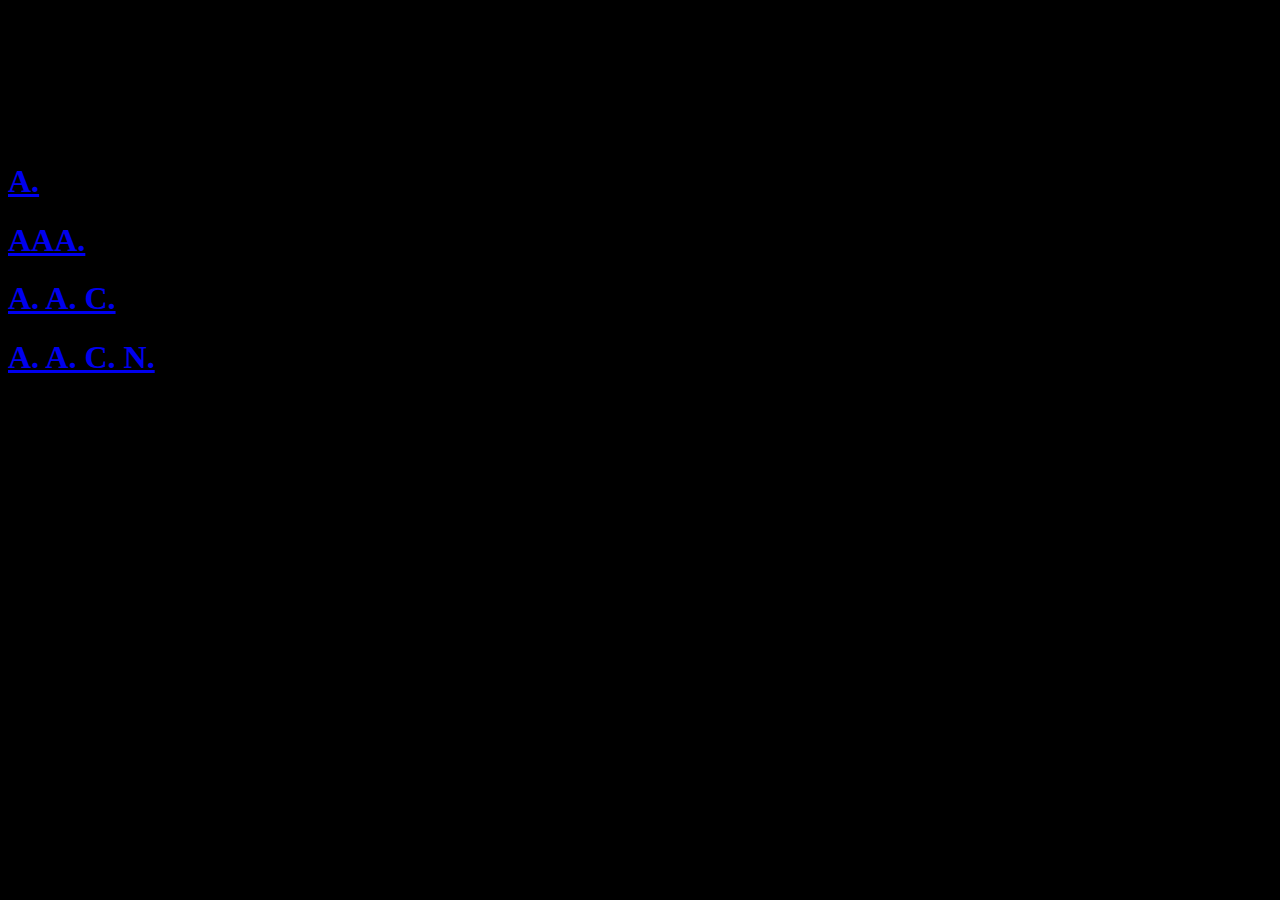
<file: index.html>
<!DOCTYPE html>
<html>
	<head>
		<title>Title</title>
		<link rel="stylesheet" href="styles.css">
	</head>
	<body>
	<iframe src="https://www.monero.how/widget" style="width:210px;
  height:130px;" allowTransparency="true" border="0" hideFocus="true" marginwidth="0"
  marginheight="0" hspace="0" vspace="0" frameBorder="no"></iframe>
	<h1><a class="definition" href="definitions/A..html">A.</a></h1>
<h1><a class="definition" href="definitions/AAA..html">AAA.</a></h1>
<h1><a class="definition" href="definitions/A. A. C..html">A. A. C.</a></h1>
<h1><a class="definition" href="definitions/A. A. C. N..html">A. A. C. N.</a></h1>
	</body>
</html>
</file>
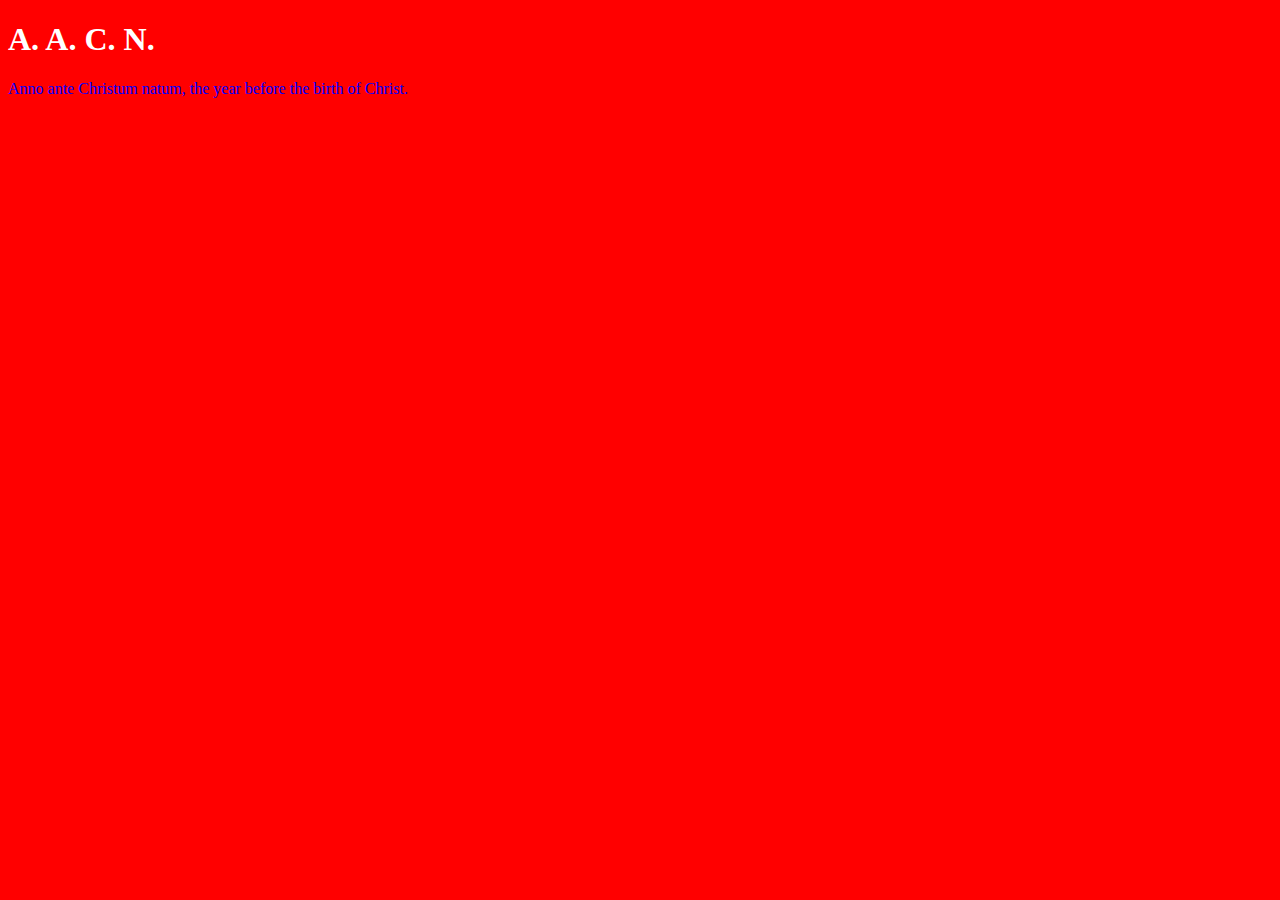
<file: definitions/A. A. C. N..html>
<!DOCTYPE html>
<html>
	<head>
		<title>A. A. C. N. - BLD</title>
		<link rel="stylesheet" href="word_styles.css">
	</head>
	<body>
		<h1>A. A. C. N.</h1>
		<p>  Anno ante Christum natum,  the year before the birth of Christ. </p>
	</body>
</html>
</file>
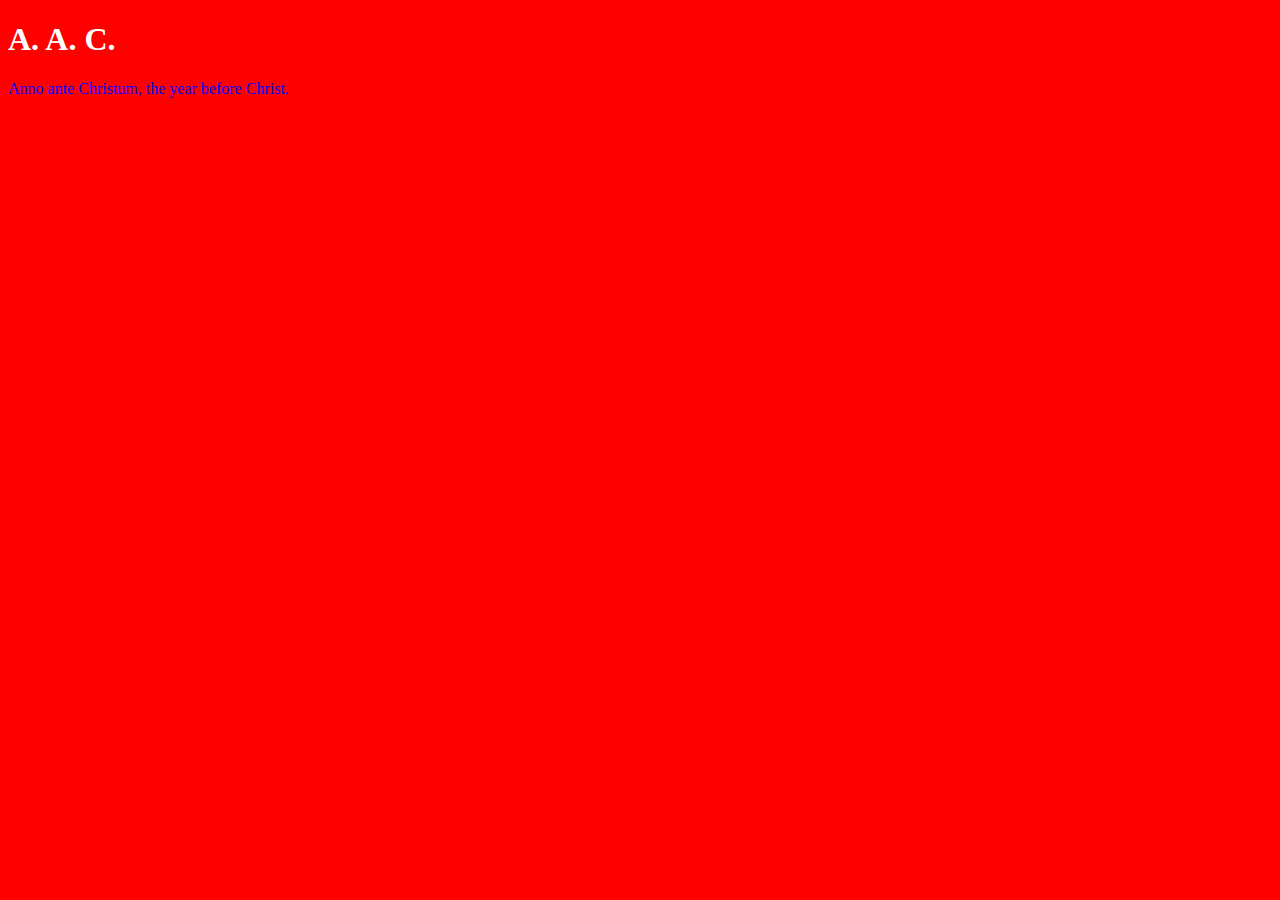
<file: definitions/A. A. C..html>
<!DOCTYPE html>
<html>
	<head>
		<title>A. A. C. - BLD</title>
		<link rel="stylesheet" href="word_styles.css">
	</head>
	<body>
		<h1>A. A. C.</h1>
		<p>  Anno ante Christum,  the year before Christ. </p>
	</body>
</html>
</file>
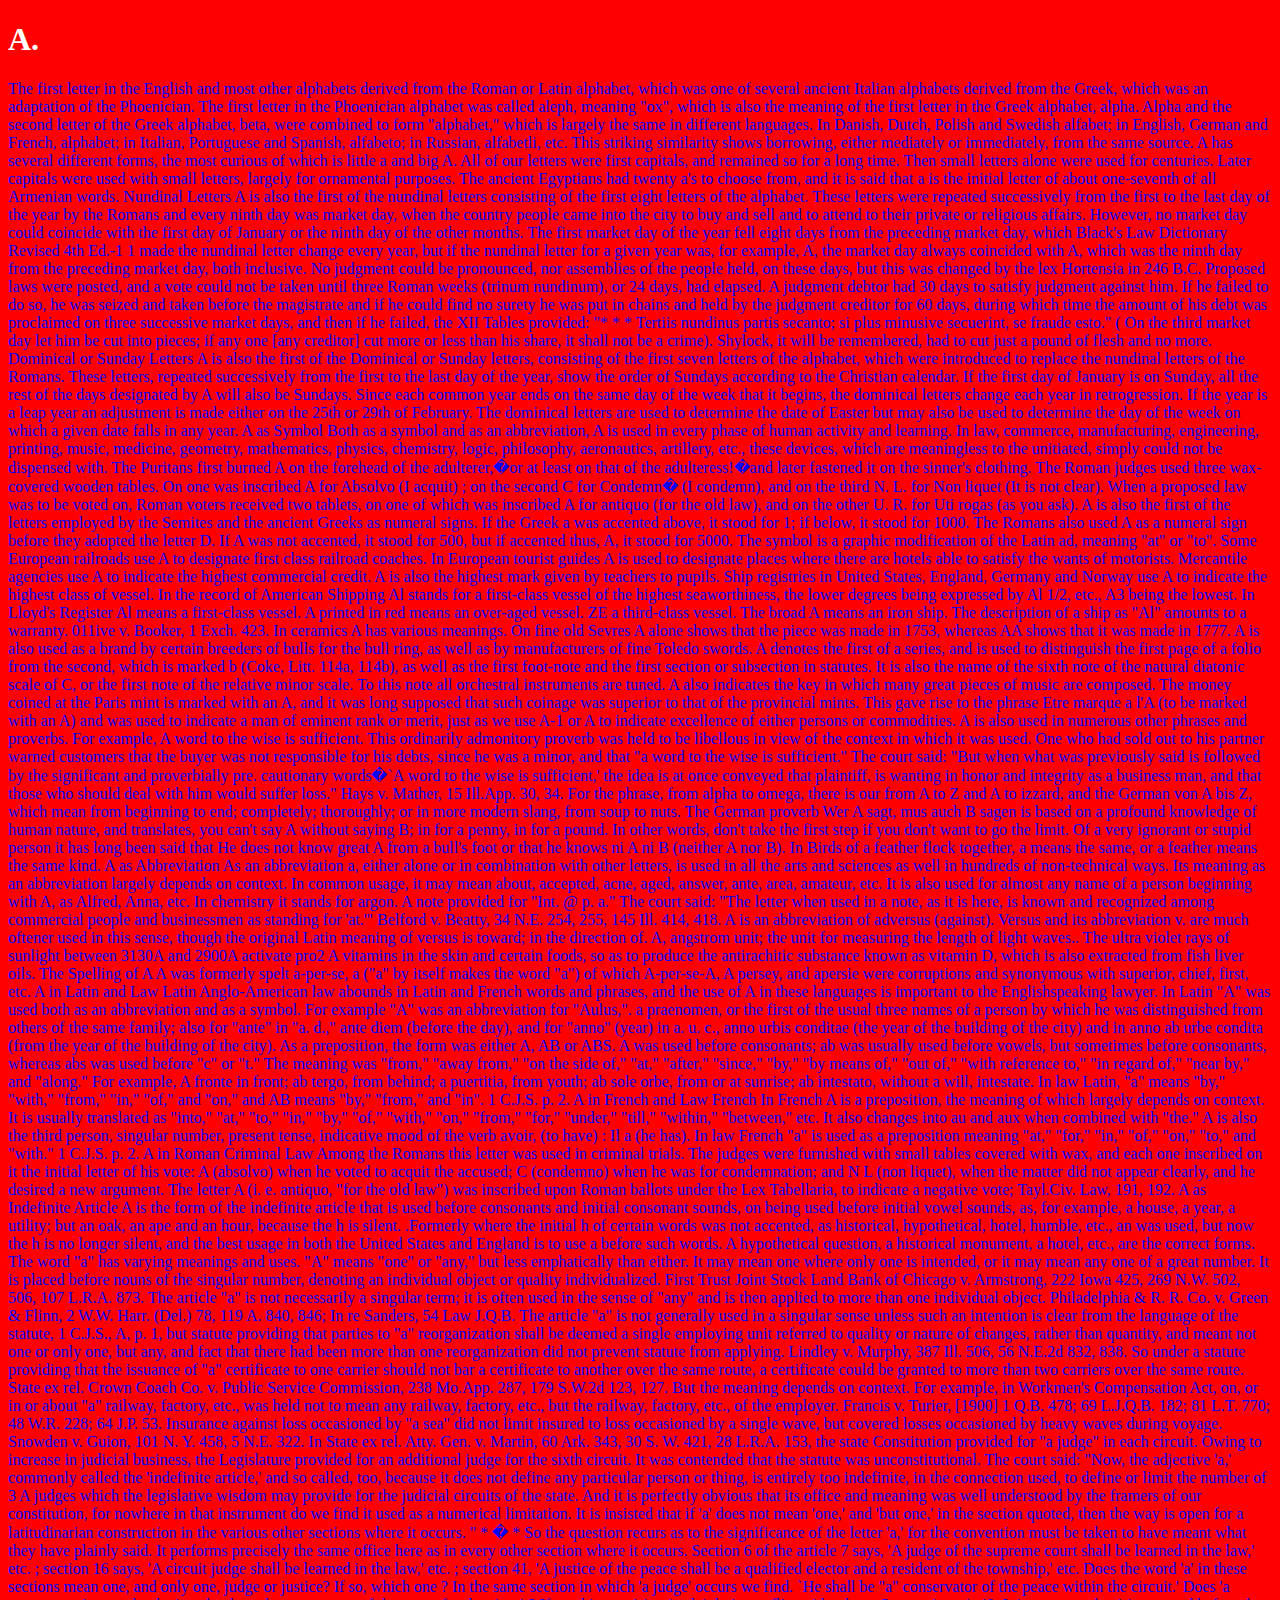
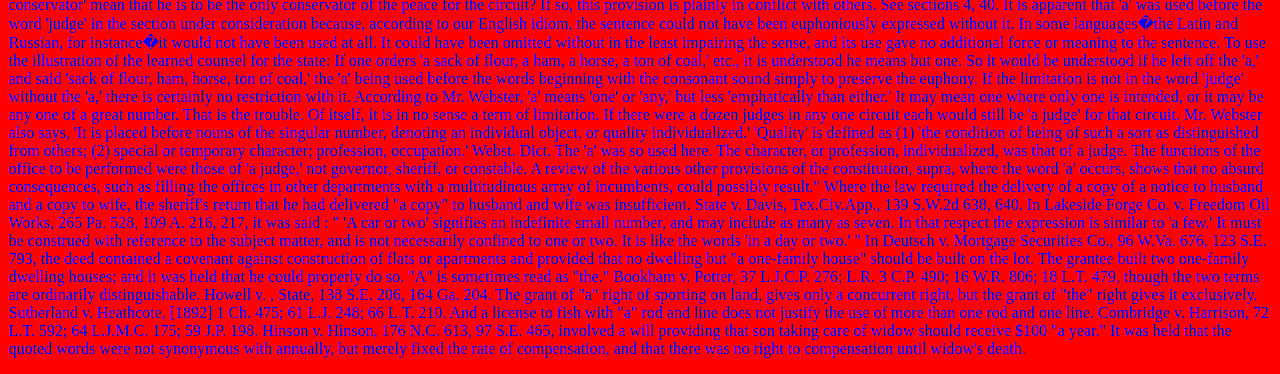
<file: definitions/A..html>
<!DOCTYPE html>
<html>
	<head>
		<title>A. - BLD</title>
		<link rel="stylesheet" href="word_styles.css">
	</head>
	<body>
		<h1>A.</h1>
		<p>  The first letter in the English and most other alphabets derived from the Roman or Latin alphabet, which was one of several ancient Italian alphabets derived from the Greek, which was an adaptation of the Phoenician. The first letter in the Phoenician alphabet was called  aleph,  meaning "ox", which is also the meaning of the first letter in the Greek alphabet,  alpha. Alpha  and the second letter of the Greek alphabet,  beta,  were combined to form "alphabet," which is largely the same in different languages. In Danish, Dutch, Polish and Swedish  alfabet; in English, German and French,  alphabet;  in Italian, Portuguese and Spanish,  alfabeto;  in Russian,  alfabetli,  etc. This striking similarity shows borrowing, either mediately or immediately, from the same source. A has several different forms, the most curious of which is little a and big A. All of our letters were first capitals, and remained so for a long time. Then small letters alone were used for centuries. Later capitals were used with small letters, largely for ornamental purposes. The ancient Egyptians had twenty a's to choose from, and it is said that a is the initial letter of about one-seventh of all Armenian words. Nundinal Letters A  is  also the first of the nundinal letters consisting of the first eight letters of the alphabet. These letters were repeated successively from the first to the last day of the year by the Romans and every ninth day was market day, when the country people came into the city to buy and sell and to attend to their private or religious affairs. However, no market day could coincide with the first day of January or the ninth day of the other months. The first market day of the year fell eight days from the preceding market day, which Black's Law Dictionary Revised 4th Ed.-1 1 made the nundinal letter change every year, but if the nundinal letter for a given year was, for example, A, the market day always coincided with A, which was the ninth day from the preceding market day, both inclusive. No judgment could be pronounced, nor assemblies of the people held, on these days, but this was changed by the  lex Hortensia  in 246 B.C. Proposed laws were posted, and a vote could not be taken until three Roman weeks  (trinum nundinum),  or 24 days, had elapsed. A judgment debtor had 30 days to satisfy judgment against him. If he failed to do so, he was seized and taken before the magistrate and if he could find no surety he was put in chains and held by the judgment creditor for 60 days, during which time the amount of his debt was proclaimed on three successive market days, and then if he failed, the  XII  Tables provided: "*  *  * Tertiis nundinus partis secanto; si plus minusive secuerint, se fraude esto."   ( On the third market day let him be cut into pieces; if any one [any creditor] cut more or less than his share, it shall not be a crime). Shylock, it will be remembered, had to cut just a pound of flesh and no more. Dominical or Sunday Letters A is also the first  of the Dominical or Sunday letters, consisting of the first seven letters of the alphabet, which were introduced to replace the nundinal letters of the Romans. These letters, repeated successively from the first to the last day of the year, show the order of Sundays according to the Christian calendar. If the first day of January is on Sunday, all the rest of the days designated by A will also be Sundays. Since each common year ends on the same day  of  the week that it begins, the dominical letters change each year in retrogression. If the year is a leap year an adjustment  is made either on the 25th or 29th of February. The dominical letters are used to determine the date of Easter but may also be used to determine the day of the week on which a given date falls in any year. A as Symbol Both as a symbol and as an abbreviation, A is used in every phase of human activity and learning. In law, commerce, manufacturing, engineering, printing, music, medicine, geometry, mathematics, physics, chemistry, logic, philosophy, aeronautics, artillery, etc., these devices, which are meaningless to the unitiated, simply could not be dispensed with. The Puritans first burned A on the forehead of the adulterer,�or at least on that of the adulteress!�and later fastened it on the sinner's clothing. The Roman judges used three wax-covered wooden tables. On one was inscribed A for  Absolvo  (I acquit) ; on the second C for  Condemn�  (I condemn), and on the third N. L. for  Non liquet  (It is not clear). When a proposed law was to be voted on, Roman voters received two tablets, on one of which was inscribed A for  antiquo  (for the old law), and on the other U. R. for  Uti rogas  (as you ask). A is also the first of the letters employed by the Semites and the ancient Greeks as numeral signs. If the Greek a was accented above, it stood for 1; if below, it stood for 1000. The Romans also used A as a numeral sign before they adopted the letter D. If A was not accented, it stood for 500, but if accented thus, A, it stood for 5000. The symbol  is a graphic modification of the Latin  ad,  meaning "at" or "to". Some European railroads use A to designate first class railroad coaches. In European tourist guides A is used to designate places where there are hotels able to satisfy the wants of motorists. Mercantile agencies use A to indicate the highest commercial credit. A is also the highest mark given by teachers to pupils. Ship registries in United States, England, Germany and Norway use A to indicate the highest class of vessel. In the record of American Shipping Al stands for a first-class vessel of the highest seaworthiness, the lower degrees being expressed by Al 1/2, etc., A3 being the lowest. In Lloyd's Register Al means a first-class vessel. A printed in red means an over-aged vessel. ZE a third-class vessel. The broad A means an iron ship. The description of a ship as "Al" amounts to a warranty. 011ive  v.  Booker, 1 Exch. 423. In ceramics A has various meanings. On fine old Sevres A alone shows that the piece was made in 1753, whereas AA shows that it was made in 1777. A is also used as a brand by certain breeders of bulls for the bull ring, as well as by manufacturers of fine Toledo swords. A denotes the first of a series, and is used to distinguish the first page of a folio from the second, which is marked b (Coke, Litt. 114a, 114b), as well as the first foot-note and the first section or subsection in statutes. It is also the name of the sixth note of the natural diatonic scale of  C,  or the first note of the relative minor scale. To this note all orchestral instruments are tuned. A also indicates the key in which many great pieces of music are composed. The money coined at the Paris mint is marked with an A, and it was long supposed that such coinage was superior to that of the provincial mints. This gave rise to the phrase  Etre marque a l'A  (to be marked with an A) and was used to indicate a man of eminent rank or merit, just as we use A-1 or A to indicate excellence of either persons or commodities. A is also used in numerous other phrases and proverbs. For example,  A word to the wise is sufficient.   This ordinarily admonitory proverb was held to be libellous in view of the context in which it was used. One who had sold out to his partner warned customers that the buyer was not responsible for his debts, since he was a minor, and that "a word to the wise is sufficient." The court said: "But when what was previously said is followed by the significant and proverbially pre. cautionary words�`A word to the wise is sufficient,' the idea is at once conveyed that plaintiff, is wanting in honor and integrity as a business man, and that those who should deal with him would suffer loss." Hays v. Mather, 15 Ill.App. 30, 34. For the phrase,  from alpha to omega, there is our  from A to Z  and  A to izzard,  and the German von  A bis Z,  which mean from beginning to end; completely; thoroughly; or in more modern slang, from soup to nuts. The German proverb  Wer A sagt, mus auch B sagen  is based on a profound knowledge of human nature, and translates, you can't say A without saying B; in for a penny, in for a pound. In other words, don't take the  first  step if you don't want to go the limit. Of a very ignorant or stupid person it has long been said that  He does not know great A from a bull's foot  or that he knows ni  A ni B  (neither A nor B). In  Birds of a feather flock together, a  means the same, or  a  feather means the same kind. A as Abbreviation As an abbreviation a, either alone or in combination with other letters, is used in all the arts and sciences as well in hundreds of non-technical ways. Its meaning as an abbreviation largely depends on context. In common usage, it may mean about, accepted, acne, aged, answer, ante, area, amateur,  etc. It is also used for almost any name of a person beginning with A, as Alfred, Anna, etc. In chemistry it stands for argon. A note provided for "Int. @ p. a." The court said: "The letter  when used in a note, as it is here, is known and recognized among commercial people and businessmen as standing for 'at.'" Belford v. Beatty, 34 N.E. 254, 255, 145 Ill. 414, 418. A is an abbreviation of  adversus  (against). Versus  and its abbreviation v. are much oftener used in this sense, though the original Latin meaning of  versus  is toward; in the direction of. A, angstrom unit; the unit for measuring the length of light waves.. The ultra violet rays of sunlight between 3130A and 2900A activate pro2 A vitamins in the skin and certain foods, so as to produce the antirachitic substance known as vitamin D, which is also extracted from fish liver oils. The Spelling of A A was formerly spelt a-per-se, a ("a" by itself makes the word "a") of which A-per-se-A, A persey, and apersie were corruptions and synonymous with superior, chief, first, etc. A in Latin and Law Latin Anglo-American law abounds in Latin and French words and phrases, and the use of A in these languages is important to the Englishspeaking lawyer. In Latin "A" was used both as an abbreviation and as a symbol. For example "A" was an abbreviation for "Aulus,". a praenomen, or the first of the usual three names of a person by which he was distinguished from others of the same family; also for "ante" in "a. d.," ante diem  (before the day), and for "anno" (year) in a. u. c., anno  urbis conditae  (the year of the building of the city) and in  anno ab urbe condita (from the year of the building of the city). As a preposition, the form was either A,  AB  or ABS. A was used before consonants; ab was usually used before vowels, but sometimes before consonants, whereas abs was used before "c" or "t." The meaning was "from," "away from," "on the side of," "at," "after," "since," "by," "by means of," "out of," "with reference to," "in regard of," "near by," and "along." For example,  A fronte in front; ab  tergo,  from behind; a  puertitia, from youth;  ab sole orbe,  from or at sunrise;  ab intestato,  without a will, intestate. In law Latin, "a" means "by," "with," "from," "in," "of," and "on," and AB means "by," "from," and "in". 1 C.J.S. p. 2. A in French and Law French In French  A  is a preposition, the meaning of which largely depends on context. It is usually translated as "into," "at," "to," "in," "by," "of," "with," "on," "from," "for," "under," "till," "within," "between," etc. It also changes into au and aux  when combined with "the." A is also the third person, singular number, present tense, indicative mood of the verb avoir, (to have) : Il  a (he has). In law French "a" is used as a preposition meaning "at," "for," "in," "of," "on," "to," and "with." 1 C.J.S. p. 2. A in Roman Criminal Law Among the Romans this letter was used in criminal trials.  The judges were furnished with small tables covered with wax, and each one inscribed on it the initial letter of his vote: A (absolvo) when he voted to acquit the accused; C (condemno) when he was for condemnation; and N L (non liquet), when the matter did not appear clearly, and he desired a new argument. The letter A (i. e. antiquo, "for the old law") was inscribed upon Roman ballots under the Lex Tabellaria, to indicate a negative vote; Tayl.Civ. Law, 191, 192. A as Indefinite Article A is the form of the indefinite article that is used before consonants and initial consonant sounds, on being used before initial vowel sounds, as, for example, a  house,  a  year,  a  utility;  but an oak, an  ape  and an  hour,  because the h is silent. .Formerly where the initial h of certain words was not accented, as historical, hypothetical, hotel, humble, etc., an was used, but now the h is no longer silent, and the best usage in both the United States and England is to use a before such words.  A hypothetical question,  a  historical monument, a hotel,  etc., are the correct forms. The word "a" has varying meanings and uses. "A" means "one" or "any," but less emphatically than either. It may mean one where only one is intended, or it may mean any one of a great number. It is placed before nouns of the singular number, denoting an individual object or quality individualized. First Trust Joint Stock Land Bank of Chicago v. Armstrong, 222 Iowa 425, 269 N.W. 502, 506, 107 L.R.A. 873. The article "a" is not necessarily a singular term; it is often used in the sense of "any" and is then applied to more than one individual object. Philadelphia & R. R. Co. v. Green & Flinn, 2 W.W. Harr. (Del.) 78, 119 A. 840, 846; In re Sanders, 54 Law J.Q.B. The article "a" is not generally used in a singular sense unless such an intention is clear from the language of the statute, 1 C.J.S., A, p. 1, but statute providing that parties to "a" reorganization shall be deemed a single employing unit referred to quality or nature of changes, rather than quantity, and meant not one or only one, but any, and fact that there had been more than one reorganization did not prevent statute from applying. Lindley v. Murphy, 387 Ill. 506, 56 N.E.2d 832, 838. So under a statute providing that the issuance of "a" certificate to one carrier should not bar a certificate to another over the same route, a certificate could be granted to more than two carriers over the same route. State ex rel. Crown Coach Co. v. Public Service Commission, 238 Mo.App. 287, 179 S.W.2d 123, 127. But the meaning depends on context. For example, in Workmen's Compensation Act, on, or in or about "a" railway, factory, etc., was held not to mean any railway, factory, etc., but  the  railway, factory, etc., of the employer. Francis v. Turier, [1900] 1 Q.B. 478; 69 L.J.Q.B. 182; 81 L.T. 770; 48 W.R. 228; 64 J.P. 53. Insurance against loss occasioned by "a sea" did not limit insured to loss occasioned by a single wave, but covered losses occasioned by heavy waves during voyage. Snowden v. Guion, 101 N. Y. 458, 5 N.E. 322. In State ex rel. Atty. Gen. v. Martin, 60 Ark. 343, 30 S. W. 421, 28 L.R.A. 153, the state Constitution provided for "a judge" in each circuit. Owing to increase in judicial business, the Legislature provided for an additional judge for the sixth circuit. It was contended that the statute was unconstitutional. The court said: "Now, the adjective 'a,' commonly called the 'indefinite article,' and so called, too, because it does not define any particular person or thing, is entirely too indefinite, in the connection used, to define or limit the number of 3 A judges which the legislative wisdom may provide for the judicial circuits of the state. And it is perfectly obvious that its office and meaning was well understood by the framers of our constitution, for nowhere in that instrument do we find it used as a numerical limitation. It is insisted that if 'a' does not mean 'one,' and 'but one,' in the section quoted, then the way is open for a latitudinarian construction in the various other sections where it occurs. " * � * So the question recurs as to the significance of the letter 'a,' for the convention must be taken to have meant what they have plainly said. It performs precisely the same office here as in every other section where it occurs. Section 6 of the article  7  says, 'A judge of the supreme court shall be learned in the law,' etc. ; section 16 says, 'A circuit judge shall be learned in the law,' etc. ; section 41, 'A justice of the peace shall be a qualified elector and a resident of the township,' etc. Does the word 'a' in these sections mean one, and only one, judge or justice? If so, which one ?  In  the same section in which 'a judge' occurs we find. `He shall be "a" conservator of the peace within the circuit.' Does 'a conservator' mean that he is to be the only conservator of the peace for the circuit? If so, this provision is plainly in conflict with others. See sections 4, 40. It is apparent that 'a' was used before the word 'judge' in the section under consideration because, according to our English idiom, the sentence could not have been euphoniously expressed without it. In some languages�the Latin and Russian, for instance�it would not have been used at all. It could have been omitted without in the least impairing the sense, and its use gave no additional force or meaning to the sentence. To use the illustration of the learned counsel for the state: If one orders 'a sack of flour, a ham, a horse, a ton of coal,' etc., it is understood he means but one. So it would be understood if he left off the 'a,' and said 'sack of flour, ham, horse, ton of coal,' the 'a' being used before the words beginning with the consonant sound simply to preserve the euphony. If the limitation is not in the word 'judge' without the 'a,' there is certainly no restriction with it. According to Mr. Webster, 'a' means 'one' or 'any,' but less 'emphatically than either.' It may mean one where only one is intended, or it may be any one of a great number. That is the trouble. Of itself, it is in no sense a term of limitation. If there were a dozen judges in any one circuit each would still be 'a judge' for that circuit. Mr. Webster also says, 'It is placed before nouns of the singular number, denoting an individual object, or quality individualized.' 'Quality' is defined as (1) 'the condition of being of such a sort as distinguished from others; (2) special or temporary character; profession, occupation.' Webst. Dict. The 'a' was so used here. The character, or profession, individualized, was that of a judge. The functions of the office to be performed were those of 'a judge,' not governor, sheriff, or constable. A review of the various other provisions of the constitution, supra, where the word 'a' occurs, shows that no absurd consequences, such as filling the offices in other departments with a multitudinous array of incumbents, could possibly result." Where the law required the delivery of a copy of a notice to husband and a copy to wife, the sheriff's return that he had delivered "a copy" to husband and wife was insufficient. State v. Davis, Tex.Civ.App., 139 S.W.2d 638, 640. In Lakeside Forge Co. v. Freedom Oil Works, 265 Pa. 528, 109 A. 216, 217, it was said : " 'A car or two' signifies an indefinite small number, and may include as many as seven. In that respect the expression is similar to 'a few.' It must be construed with reference to the subject matter, and is not necessarily confined to one or two. It is like the words 'in a day or two.' " In Deutsch v. Mortgage Securities Co., 96 W.Va. 676, 123 S.E. 793, the deed contained a covenant against construction of flats or apartments and provided that no dwelling but "a one-family house" should be built on the lot. The grantee built two one-family dwelling houses; and it was held that he could properly do so. "A" is sometimes read as "the." Bookham v. Potter, 37 L.J.C.P. 276; L.R. 3 C.P. 490; 16 W.R. 806; 18 L.T. 479, though the two terms are ordinarily distinguishable. Howell v.  , State, 138 S.E. 206, 164 Ga. 204. The grant of "a" right of sporting on land, gives only a concurrent right, but the grant of "the" right gives it exclusively. Sutherland v. Heathcote, [1892] 1 Ch. 475; 61 L.J. 248; 66 L.T. 210. And a license to fish with "a" rod and line does not justify the use of more than one rod and one line. Combridge v. Harrison, 72 L.T. 592; 64 L.J.M.C. 175; 59 J.P. 198. Hinson v. Hinson, 176 N.C. 613, 97 S.E. 465, involved a will providing that son taking care of widow should receive $100 "a year." It was held that the quoted words were not synonymous with annually, but merely fixed the rate of compensation, and that there was no right to compensation until widow's death. </p>
	</body>
</html>
</file>
<file: styles.css>
body {
	background-color: #000000;
	h1: #FFFFFF;
	p: #FFFFFF
}
</file>
<file: definitions/word_styles.css>
body {
	background-color: #FF0000;
}
h1 {
	color: #FFFFFF;
}
p {
	color: #0000FF;
}
</file>
